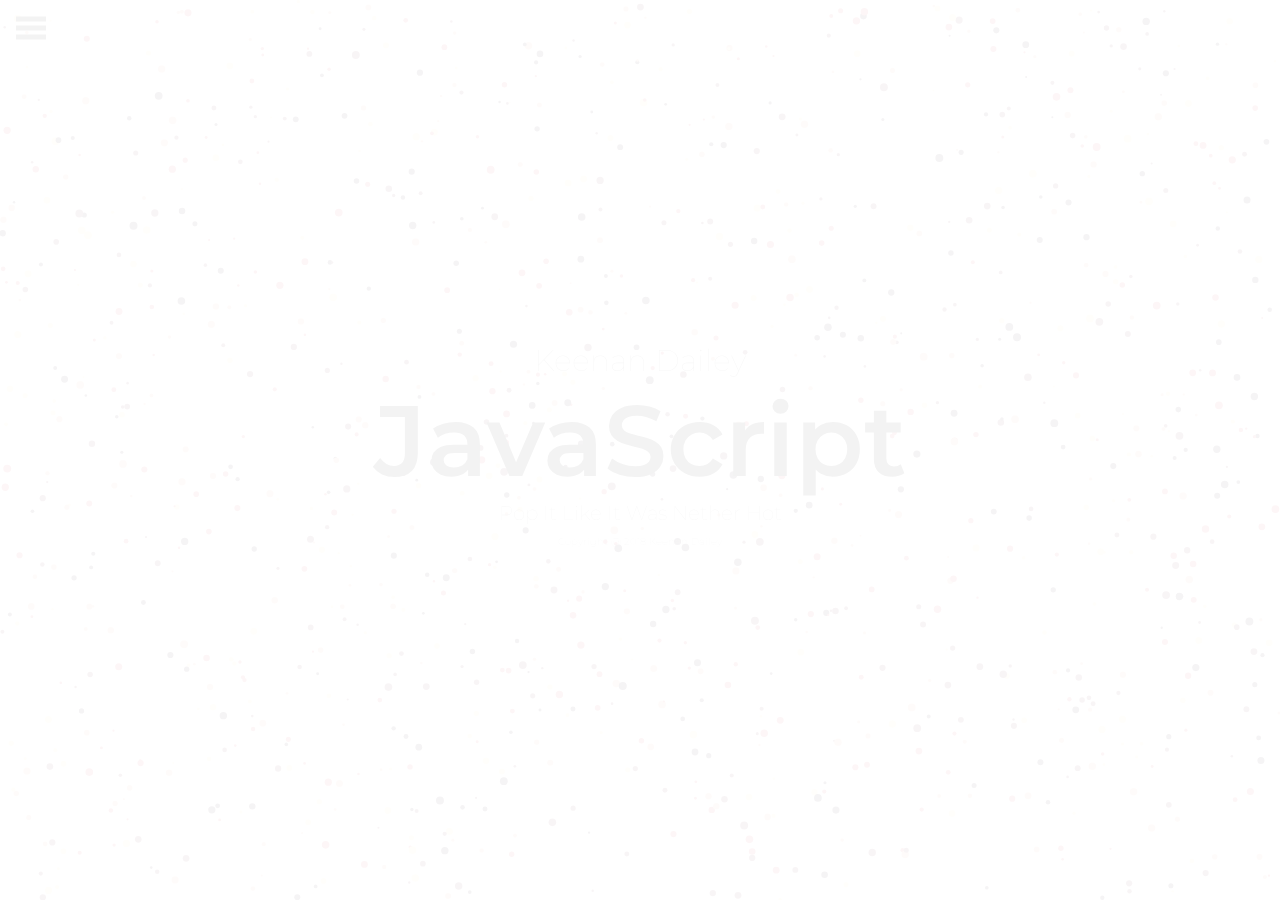
<file: index.html>
<!DOCTYPE html>
<html>
    <head>
        <title>Nether</title>
        <link rel="stylesheet" type="text/css" href="style.css">
        <link href="https://fonts.googleapis.com/css?family=Montserrat" rel="stylesheet">
        <link rel="icon" href="icon.png" type="image/png">
        <script src="https://ajax.googleapis.com/ajax/libs/jquery/3.3.1/jquery.min.js"></script>
        
    </head>
    <body>
        <div class='navigation'>
        <nav class="navbar">
            <span class="open-slide">
              <a href="#" onclick="openSlideMenu()">
                <svg width="30" height="30">
                    <path d="M0,5 30,5" stroke="#000" stroke-width="5"/>
                    <path d="M0,14 30,14" stroke="#000" stroke-width="5"/>
                    <path d="M0,23 30,23" stroke="#000" stroke-width="5"/>
                </svg>
              </a>
            </span>
            
        </nav>

        <div id="side-menu" class="side-nav">
            <a href="#" class="btn-close" onclick="closeSlideMenu()">&times;</a>
            <a href="index.html">Home</a>
            <a href="#">About</a>
            <a href="#">Research</a>
            <a href="#">Documentation</a>
        </div>

        <script>
            function openSlideMenu(){
              document.getElementById('side-menu').style.width = '250px';
              document.getElementById('main').style.marginLeft = '250px';
            }

            function closeSlideMenu(){
              document.getElementById('side-menu').style.width = '0';
              document.getElementById('main').style.marginLeft = '0';
            }
        </script>
        </div>
        
        
        <div class='wrapper'>
            <canvas></canvas>
            <div class = 'title'>
                <h3><a href="https://keenandailey.wixsite.com/portfolio" target="_blank">Keenan Dailey</a></h3>
                <h1>JavaScript</h1>
                <h4><a id='boom' href="page_1.html">Pop It Like It Was Nether Hot</a></h4>
                <h5>Copyright @ 2018 Keenan Dailey</h5>
            </div>
            <script src="canvas.js"></script>
        </div>
        
        
         
    </body>
</html>
</file>
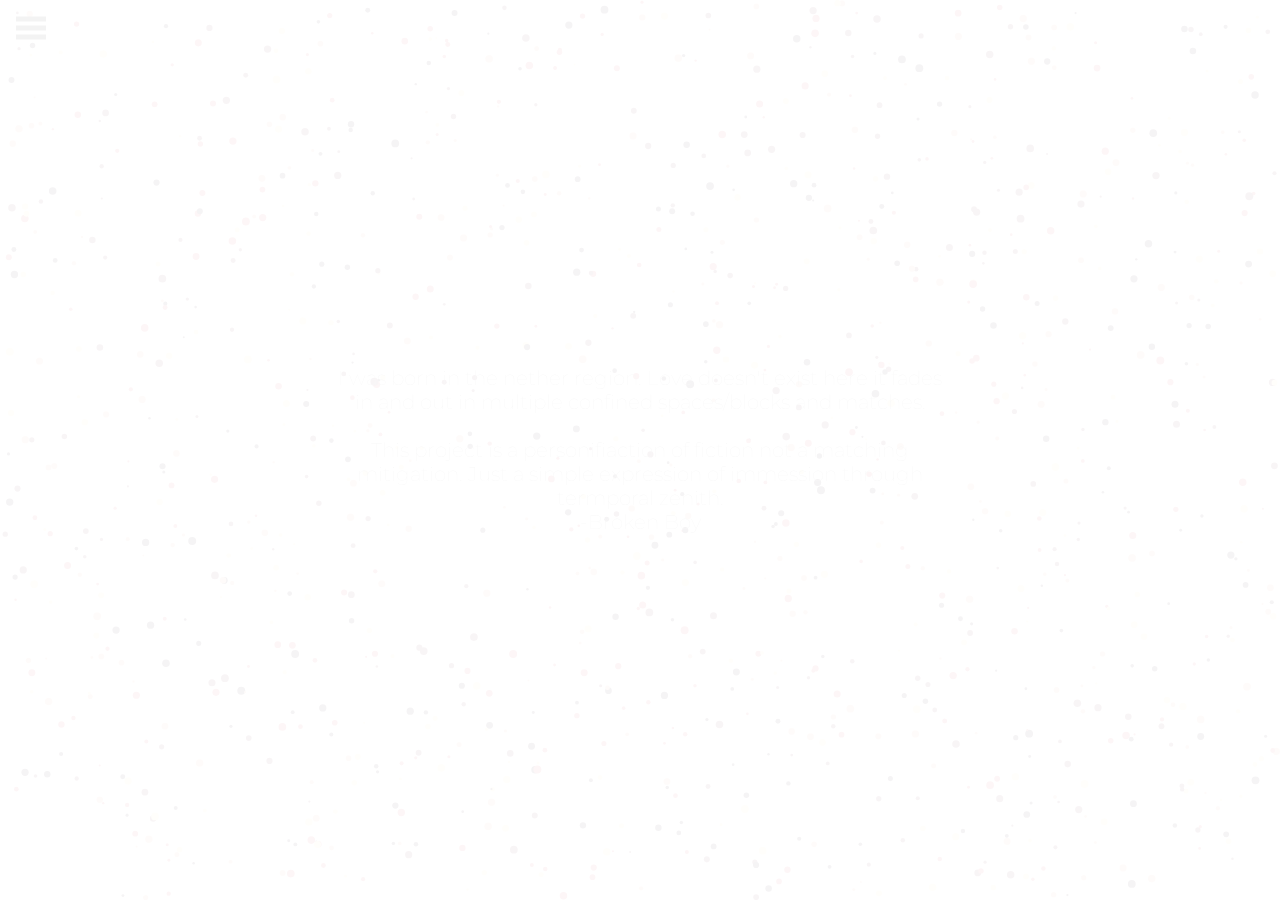
<file: page_1.html>
<!DOCTYPE html>
<html>
    <head>
        <title>Nether</title>
        <link rel="stylesheet" type="text/css" href="style.css">
        <link href="https://fonts.googleapis.com/css?family=Montserrat" rel="stylesheet">
        <link rel="icon" href="icon.png" type="image/png">
        <script src="https://ajax.googleapis.com/ajax/libs/jquery/3.3.1/jquery.min.js"></script>
        
    </head>
    <body>
        
        <div class='navigation'>
            <nav class="navbar">
                <span class="open-slide">
                  <a href="#" onclick="openSlideMenu()">
                    <svg width="30" height="30">
                        <path d="M0,5 30,5" stroke="#000" stroke-width="5"/>
                        <path d="M0,14 30,14" stroke="#000" stroke-width="5"/>
                        <path d="M0,23 30,23" stroke="#000" stroke-width="5"/>
                    </svg>
                  </a>
                </span>

            </nav>

            <div id="side-menu" class="side-nav">
                <a href="#" class="btn-close" onclick="closeSlideMenu()">&times;</a>
                <a href="index.html">Home</a>
                <a href="#">About</a>
                <a href="#">Services</a>
                <a href="#">Contact</a>
            </div>

            <script>
                function openSlideMenu(){
                  document.getElementById('side-menu').style.width = '250px';
                  document.getElementById('main').style.marginLeft = '250px';
                }

                function closeSlideMenu(){
                  document.getElementById('side-menu').style.width = '0';
                  document.getElementById('main').style.marginLeft = '0';
                }
            </script>
        </div>
             
             
        <div class='wrapper'>
            <canvas></canvas>
            <div class = 'title'>
                <p>I was born in the nether region. Love doesn't exist here it fades in and out in multiple confined spaces/blocks and matches. 
                <br>
                <br>
                This project is a personifiaction of fiction not a matching mitigation. Just a simple expression of immession through termporal zenith.
                <br>
                -Broken Boy</p>
            </div>
            <script src="canvas.js"></script>
        </div>
        
        
         
    </body>
</html>
</file>
<file: style.css>
canvas{
    background-color: white;
}

body{
    margin: 0;
    font-family: 'Montserrat', sans-serif;
}

.title{
    z-index: 1;
    position: absolute;
    left: 50%;
    top: 50%;
    text-align: center;
    border: 0px;
    color: black;
    background: transparent;
    transform: translateX(-50%) translateY(-50%)   
    
}

h1{
    position: relative;
    font-weight: 600;
    font-size: 100px;
    padding: 0px;
    margin: 0px;   
    
}

h3{
    position: relative;
    font-weight: 100;
    font-size: 30px;
    padding: 0px;
    margin: 0px;   
    
}

h4{
    position: relative;
    font-weight: 100;
    font-size: 20px;
    padding: 0px;
    margin: 0px;
    color:dimgrey
    
}

h5{
    position: relative;
    font-weight: 100;
    font-size: 10px;
    padding: 0px;
    margin: 10px;
    color:dimgrey
    
}

p{
    position: relative;
    font-weight: 100;
    font-size: 20px;
    padding: 0px;
    margin: 10px;
    color:dimgrey
    
}

a:link {
  color: dimgrey;
    text-decoration: none;
}

a:visited {
  color: dimgrey;
    text-decoration: none;
}

a:hover {
  color: white;
    text-decoration: none;
}

a:active {
  color: black;
    text-decoration: none;
}

.navbar{
    z-index: 1;
    position: absolute;
  background-color: transparent;
  overflow:hidden;
  height:63px;
}

.navbar a{
  float:left;
  display:block;
  color:#000;
  text-align:center;
  padding:14px 16px;
  text-decoration:none;
  font-size:17px;
}

.navbar ul{
  margin:8px 0 0 0;
  list-style:none;
}

.navbar a:hover{
  background-color: none;
  color:#000;
}

.side-nav{
  height:100%;
  width:0;
  position:fixed;
  z-index:1;
  top:0;
  left:0;
  background-color:#111;
  opacity:0.9;
  overflow-x:hidden;
  padding-top:60px;
  transition:0.5s;
}

.side-nav a{
  padding:10px 10px 0px 30px;
  text-decoration:none;
  font-size: 18px;
    font-weight: 100;
  color:#fff;
  display:block;
  transition:0.5s;
    transition-timing-function: ease;
}

.side-nav a:hover{
  color:#fff;
}

.side-nav .btn-close{
  position:absolute;
  top:0;
  right:22px;
  font-size:36px;
  margin-left:50px;
}

#main{
  transition:margin-left 0.5s;
    transition-timing-function: ease;
  padding:20px;
  overflow:hidden;
  width:100%;
}

@media(max-width:568px){
  .navbar-nav{display:none}
}

@media(min-width:568px){
  /*.open-slide{display:none}*/
}
</file>
